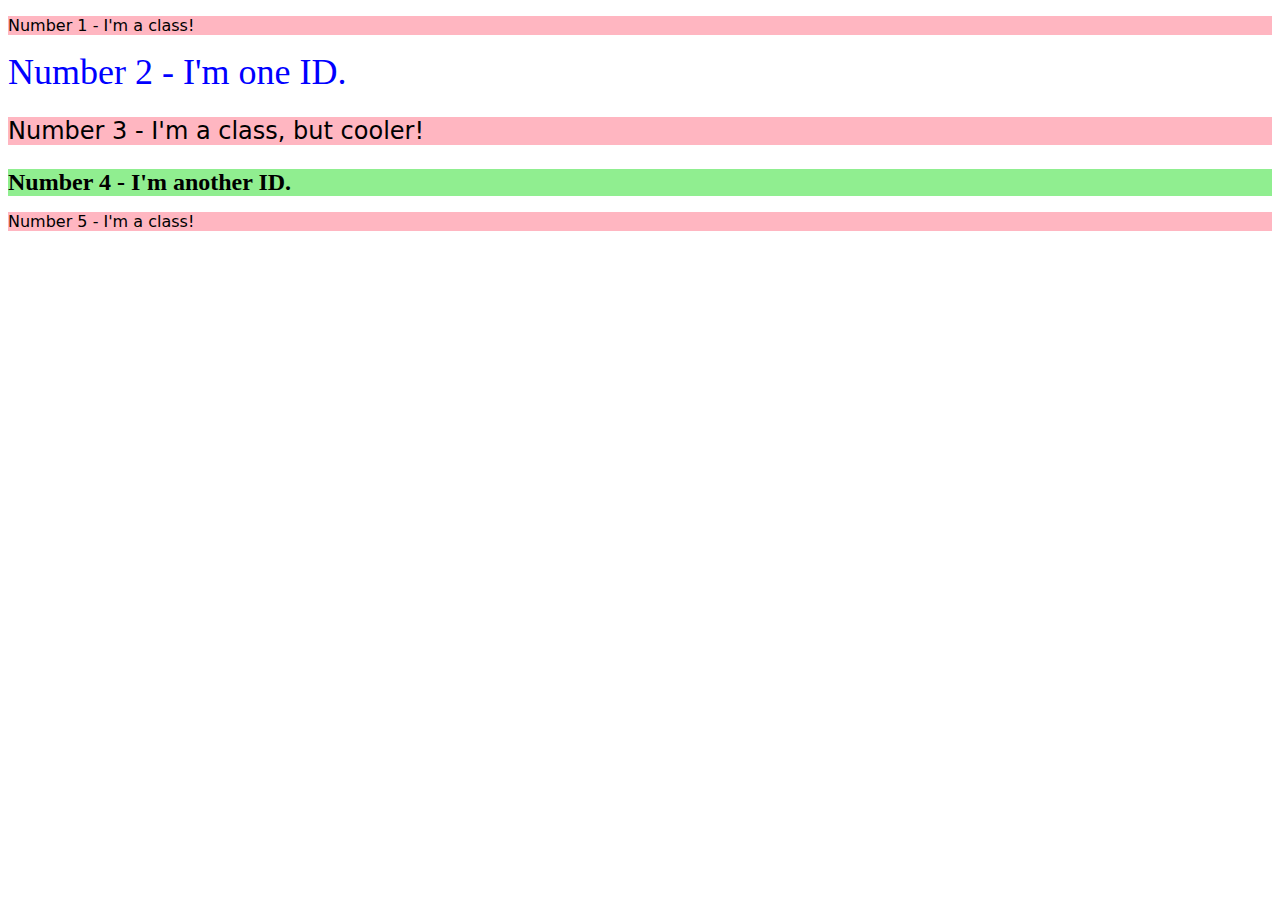
<file: foundations/02-class-id-selectors/index.html>
<!DOCTYPE html>
<html lang="en">
  <head>
    <meta charset="UTF-8">
    <meta http-equiv="X-UA-Compatible" content="IE=edge">
    <meta name="viewport" content="width=device-width, initial-scale=1.0">
    <title>Class and ID Selectors</title>
    <link rel="stylesheet" href="style.css">
  </head>
  <body>
    <p class="first odd">Number 1 - I'm a class!</p>
    <div class="second even">Number 2 - I'm one ID.</div>
    <p class="third odd" id="adjust-font-size">Number 3 - I'm a class, but cooler!</p>
    <div class="fourth even" id="adjust-font-size">Number 4 - I'm another ID.</div>
    <p class="fifth odd">Number 5 - I'm a class!</p>
  </body>
</html>
</file>
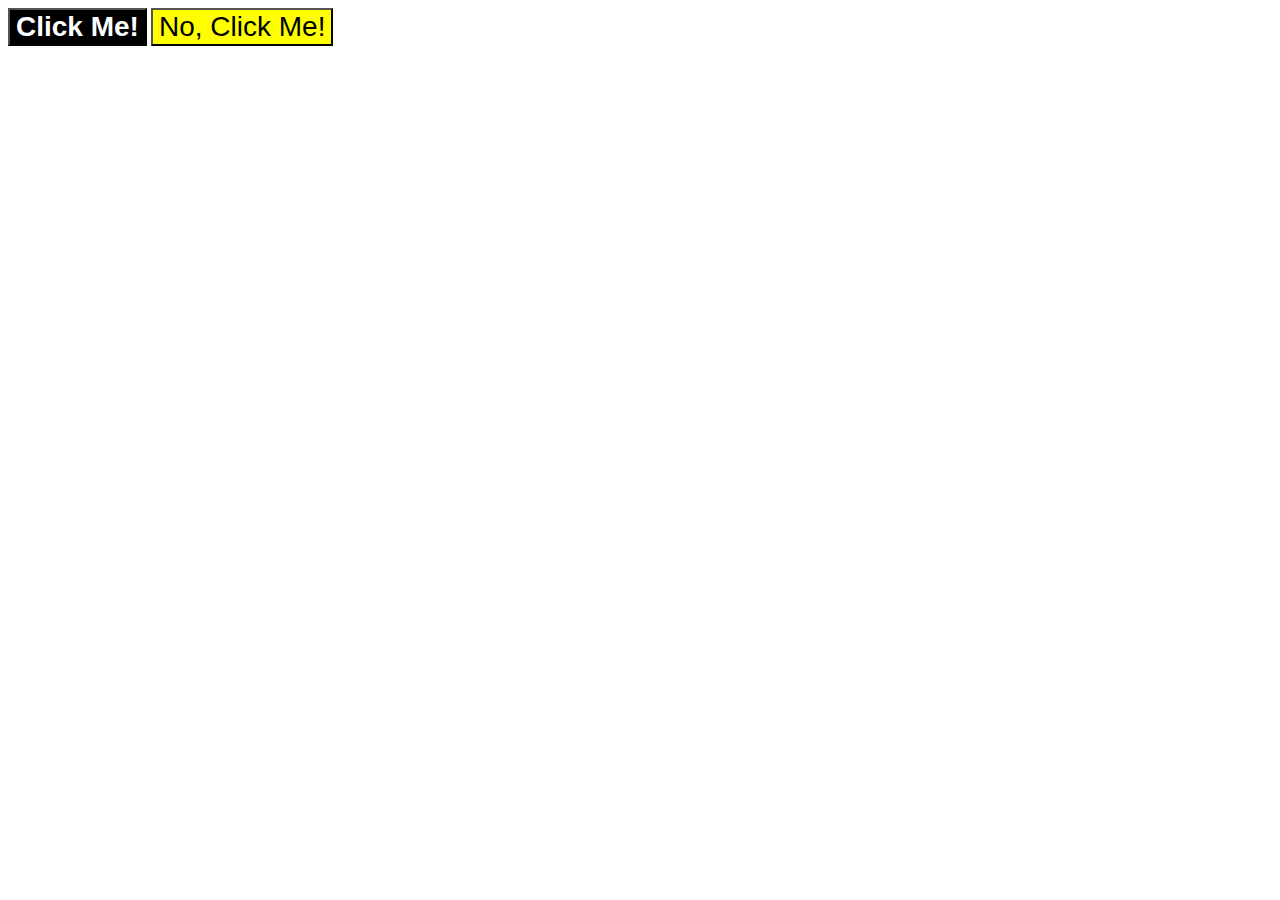
<file: foundations/03-grouping-selectors/index.html>
<!DOCTYPE html>
<html lang="en">
  <head>
    <meta charset="UTF-8">
    <meta http-equiv="X-UA-Compatible" content="IE=edge">
    <meta name="viewport" content="width=device-width, initial-scale=1.0">
    <title>Grouping Selectors</title>
    <link rel="stylesheet" href="style.css">
  </head>
  <body>
    <button class="first">Click Me!</button>
    <button class="second">No, Click Me!</button>
  </body>
</html>
</file>
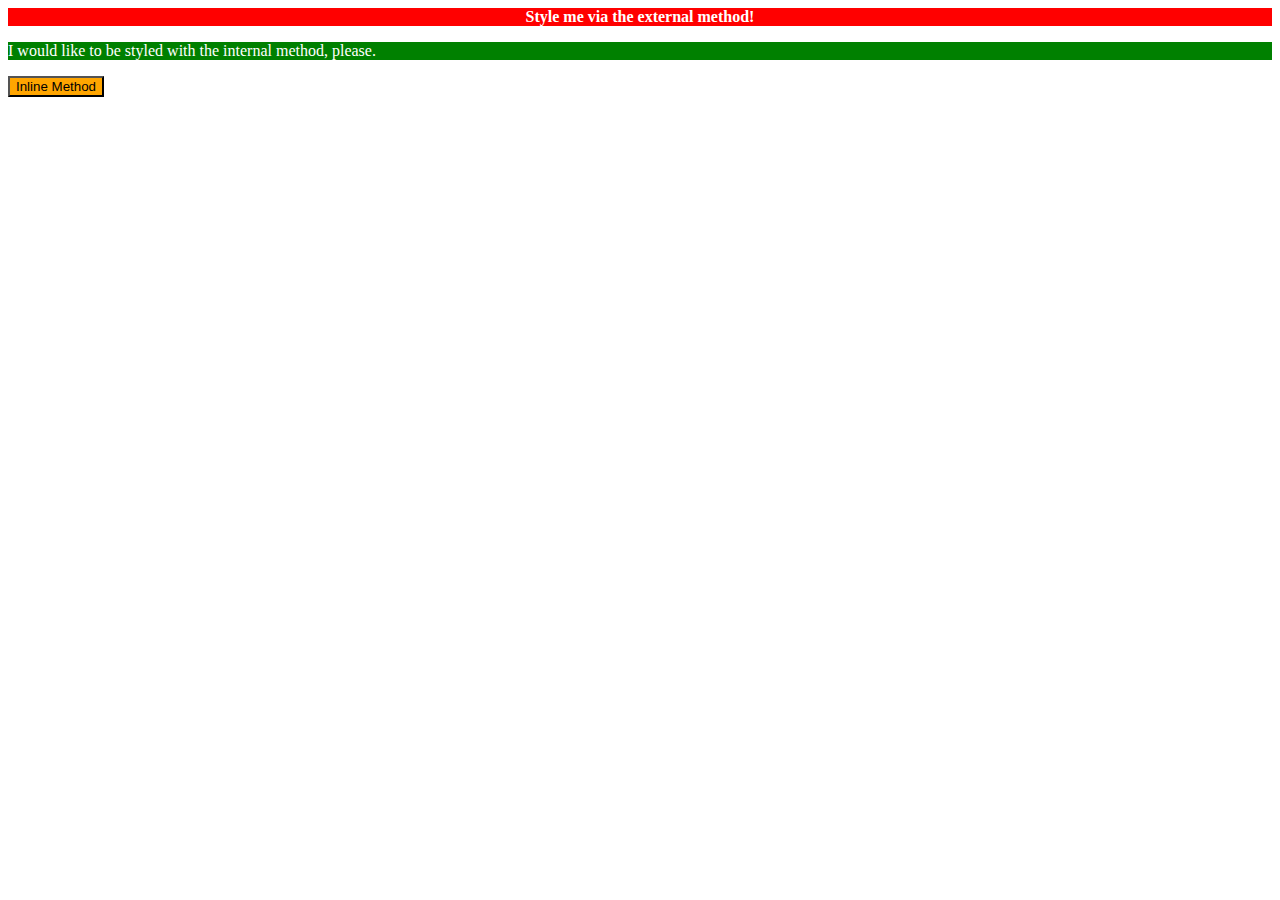
<file: foundations/01-css-methods/index2.html>
<!DOCTYPE html>
<html lang="en">
  <head>
    <style>
      .topline {
          background-color: red;
          color: white;
          text-align: center;
          font-weight: 700;
      }

      .middleline {
          background-color: green;
          color: white;
      }

      .bottomline {
          background-color: orange;
      }
    </style>
    <meta charset="UTF-8">
    <meta http-equiv="X-UA-Compatible" content="IE=edge">
    <meta name="viewport" content="width=device-width, initial-scale=1.0">
    <title>Methods for Adding CSS</title>
  </head>
  <body>
    <div class="topline">Style me via the external method!</div>
    <p class="middleline">I would like to be styled with the internal method, please.</p>
    <button class="bottomline">Inline Method</button>
  </body>
</html>
</file>
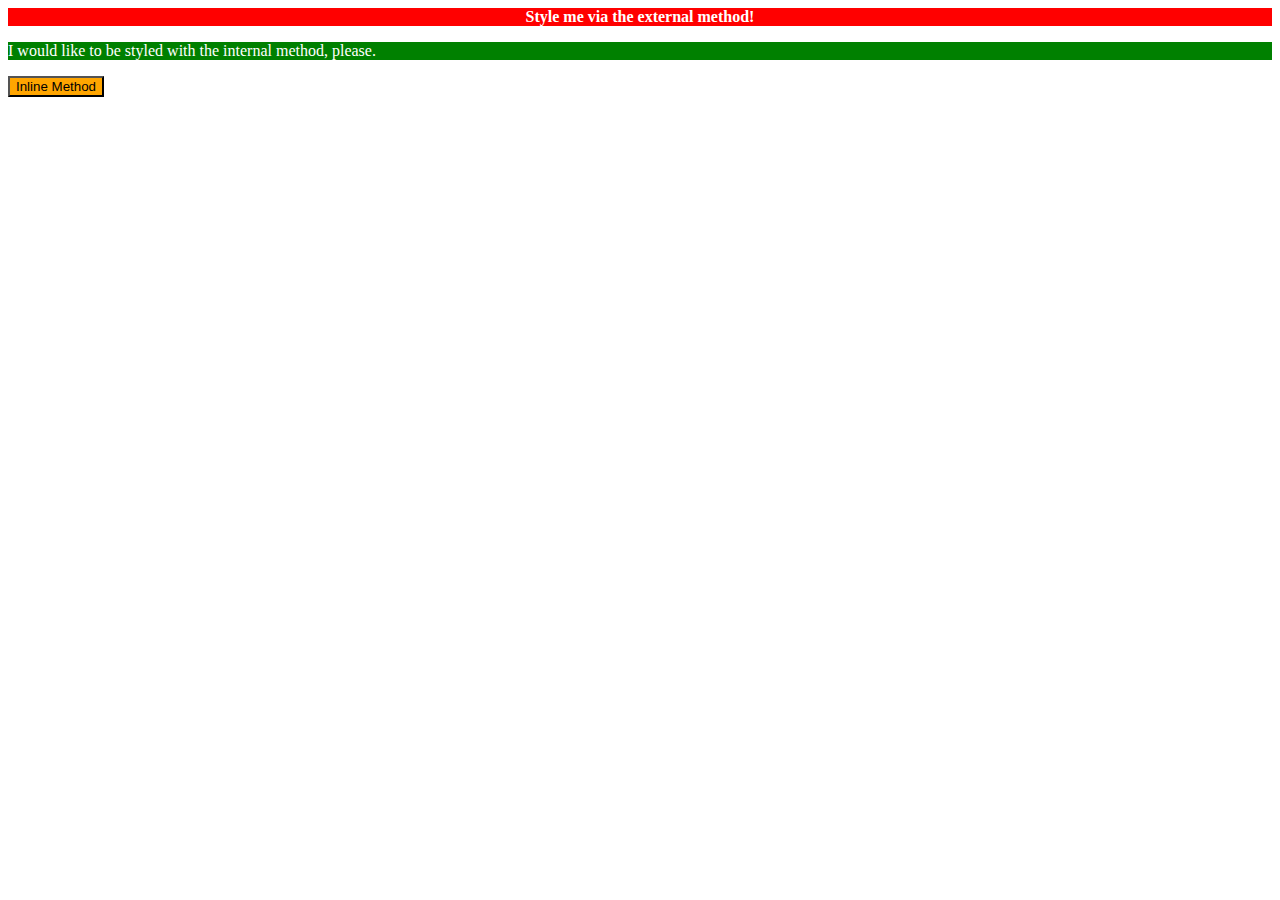
<file: foundations/01-css-methods/index3.html>
<!DOCTYPE html>
<html lang="en">
  <head>
    <meta charset="UTF-8">
    <meta http-equiv="X-UA-Compatible" content="IE=edge">
    <meta name="viewport" content="width=device-width, initial-scale=1.0">
    <title>Methods for Adding CSS</title>
  </head>
  <body>
    <div style="color: white; background-color: red; text-align: center; font-weight: 700;">Style me via the external method!</div>
    <p style="color: white; background-color: green;">I would like to be styled with the internal method, please.</p>
    <button style="background-color: orange;">Inline Method</button>
  </body>
</html>
</file>
<file: foundations/02-class-id-selectors/style.css>
.odd {
    background-color: lightpink;
    font-family: Verdana, "DejaVu Sans", "sans-serif";
}

.second {
    color: blue;
    font-size: 36px;
}

#adjust-font-size {
    font-size: 24px;
}

.fourth {
    background-color: lightgreen;
    font-weight: bold;
}
</file>
<file: foundations/03-grouping-selectors/style.css>
.first {
    background-color: black;
    color: white;
    font-weight: bold;
}

.second {
    background-color: yellow;
}

.first, .second {
    font-size: 28px;
    font-family: Helvetica, "Times New Roman", "sans-serif";
}
</file>
